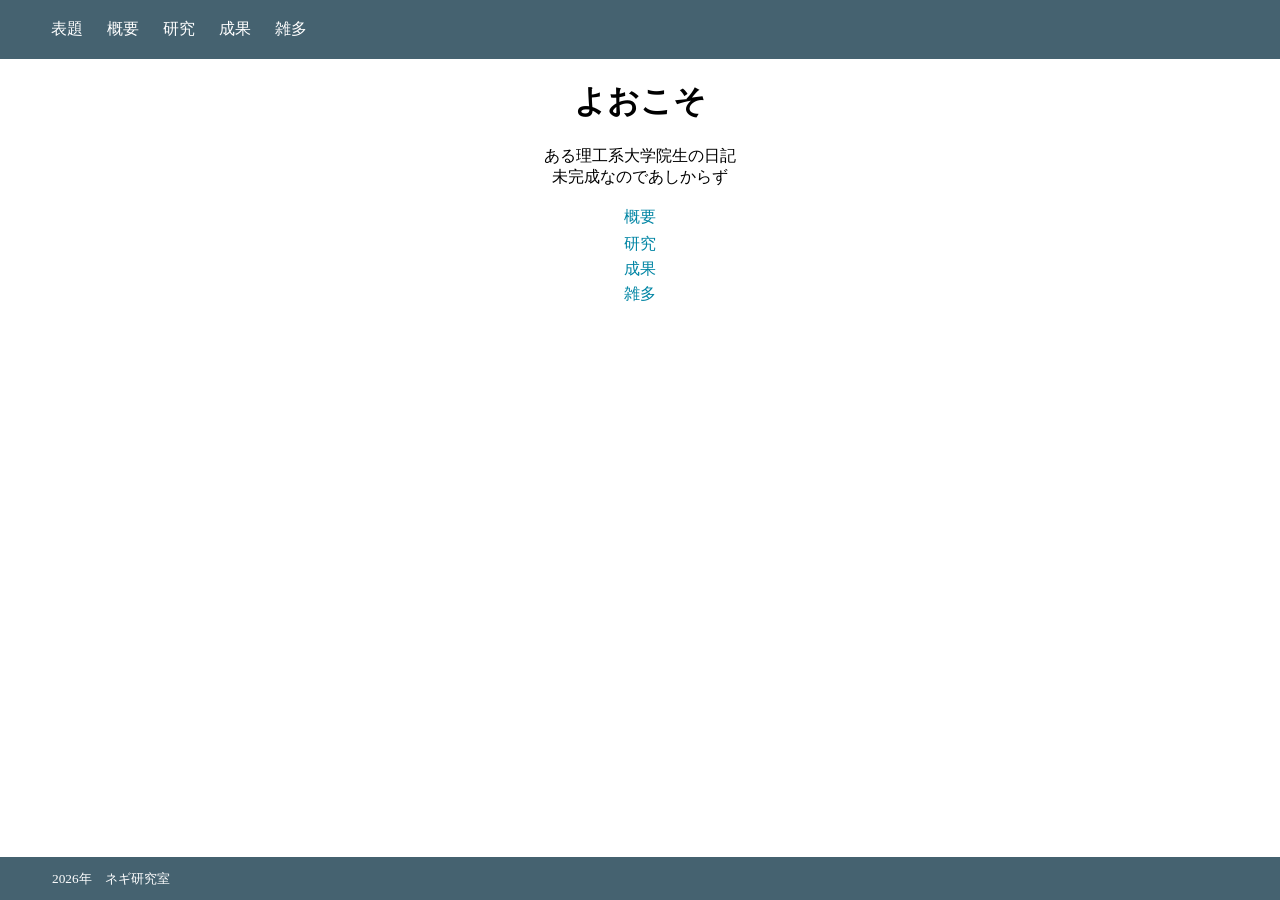
<file: index.html>
<!DOCTYPE html>
<html lang="ja">
 <head>
   <meta charset="UTF-8">
   <title>ネギ研究室</title>
   <meta name="description" content="ある大学院生のホームページ">
   <meta name="keywords" content="海洋,海洋化学,微量金属,物質循環">
   <link rel="stylesheet" href="index.css">
 </head>
 <body>
   <header>
     <ul>
       <li><a href="main.html">表題</a></li>
       <li><a href="about.html">概要</a></li>
       <li><a href="research.html">研究</a></li>
       <li><a href="works.html">成果</a></li>
       <li><a href="others.html">雑多</a></li>
     </ul>
   </header>
   <main>
     <h1>よおこそ</h1>
     <p>ある理工系大学院生の日記<br>未完成なのであしからず</p>
     <table>
       <tr><td><a href="about.html">概要</a></td><tr>
       <tr><td><a href="research.html">研究</a></td></tr>
       <tr><td><a href="works.html">成果</a></td></tr>
       <tr><td><a href="others.html">雑多</a></td></tr>
     </table>        
   </main>
   <footer>
     <p><small>2026年&emsp;ネギ研究室</small></p>
   </footer>
  </body>
</html>
</file>
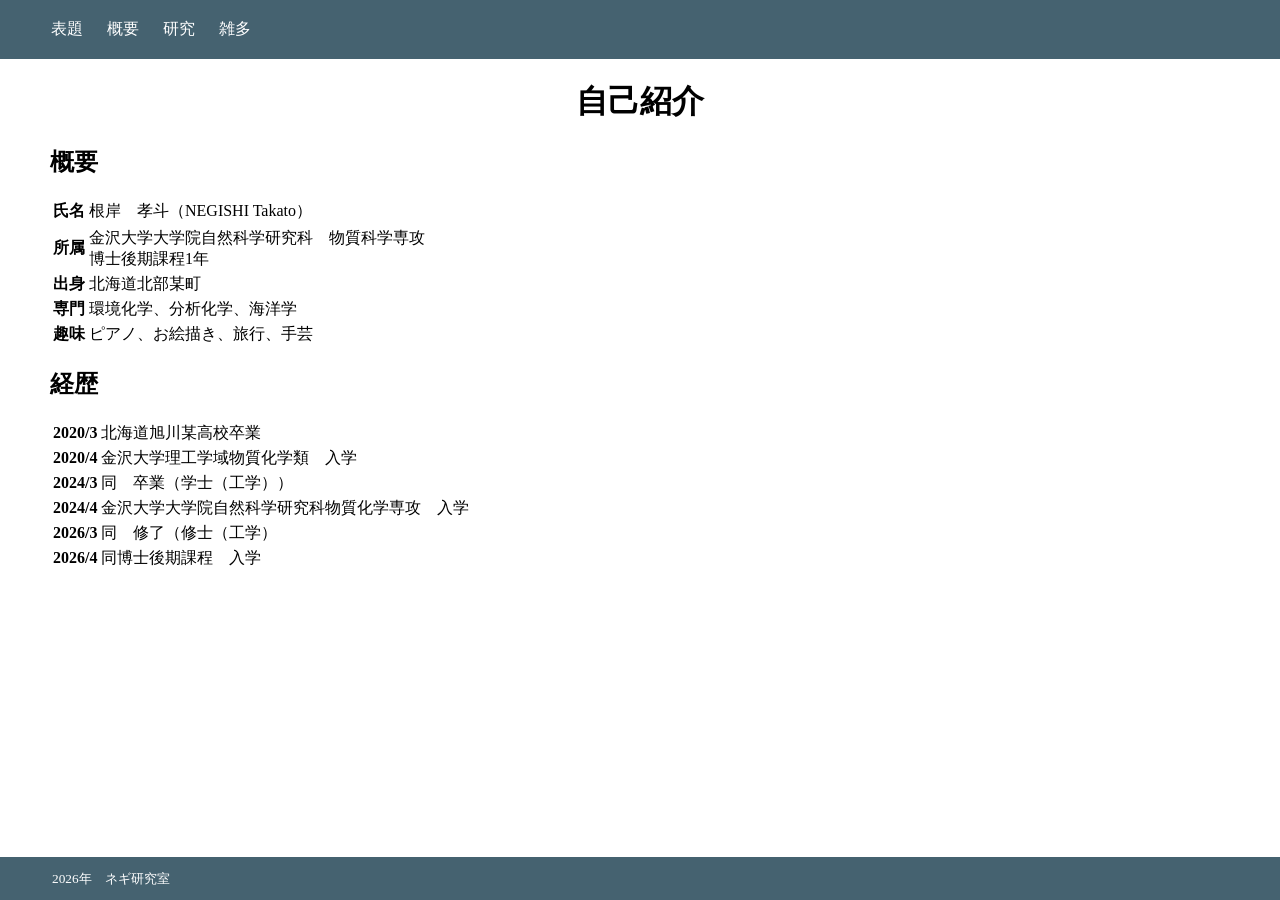
<file: about.html>
<!DOCTYPE html>
<html lang="ja">
 <head>
   <meta charset="UTF-8">
   <meta name="viewport" content="width=device-width, initial-scale=1, minimum-scale=1, maximum-scale=1, user-scalable=no">
   <title>ネギの研究室</title>
   <meta name="description" content="ある大学院生のホームページ">
   <meta name="keywords" content="海洋,海洋化学,微量金属,物質循環">
   <link rel="stylesheet" href="about.css">
 </head>
 <body>
   <header>
     <ul>
       <li><a href="index.html">表題</a></li>
       <li><a href="about.html">概要</a></li>
       <li><a href="research.html">研究</a></li>
       <li><a href="others.html">雑多</a></li>
     </ul>
   </header>
   <main class="intro">
     <h1>自己紹介</h1>
     <div class="profile">
       <h2>概要</h2>
       <table>
         <tr><th>氏名</th><td>根岸&emsp;孝斗（NEGISHI Takato）</td><tr>
         <tr><th>所属</th><td>金沢大学大学院自然科学研究科&emsp;物質科学専攻<br>
         博士後期課程1年</td></tr>
         <tr><th>出身</th><td>北海道北部某町</td></tr>
         <tr><th>専門</th><td>環境化学、分析化学、海洋学</td></tr>
         <tr><th>趣味</th><td>ピアノ、お絵描き、旅行、手芸</td></tr>
       </table>
     </div>
     <div class="cv">
       <h2>経歴</h2>
       <table>
         <tr><th>2020/3</th><td>北海道旭川某高校卒業</td></tr>
         <tr><th>2020/4</th><td>金沢大学理工学域物質化学類&emsp;入学</td></tr>
         <tr><th>2024/3</th><td>同&emsp;卒業（学士（工学））</td></tr>
         <tr><th>2024/4</th><td>金沢大学大学院自然科学研究科物質化学専攻&emsp;入学</td></tr>
         <tr><th>2026/3</th><td>同&emsp;修了（修士（工学）</td></tr>
         <tr><th>2026/4</th><td>同博士後期課程&emsp;入学</td></tr>
       </table>
     </div>
   </main>
   <footer>
     <p><small>2026年&emsp;ネギ研究室</small></p>
   </footer>
  </body>
</html>
</file>
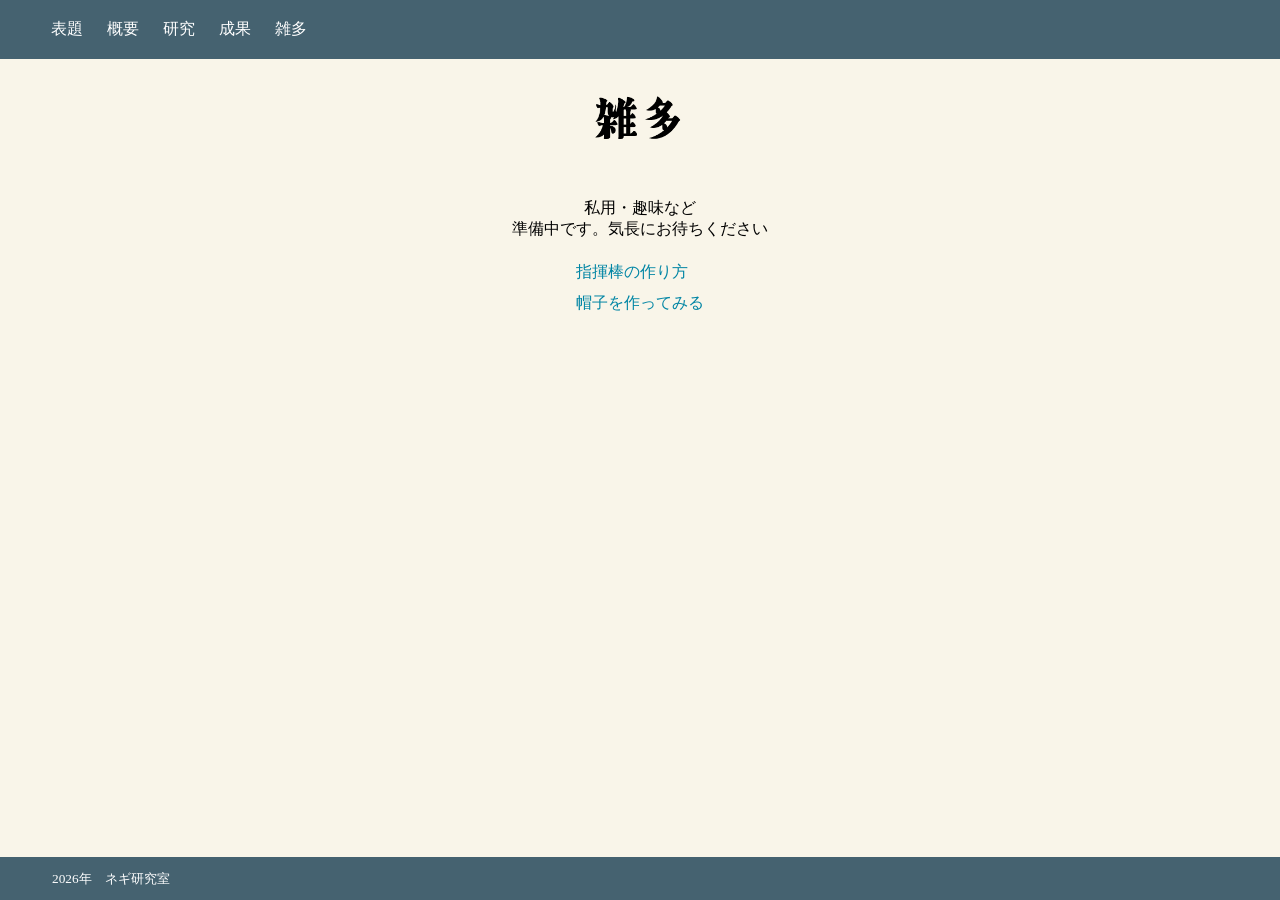
<file: others.html>
<!DOCTYPE html>
<html lang="ja">
 <head>
   <meta charset="UTF-8">
   <title>ネギ研究室</title>
   <meta name="description" content="ある大学院生のホームページ">
   <meta name="keywords" content="海洋,海洋化学,微量金属,物質循環">
   <link rel="stylesheet" href="others.css">
 </head>
 <body>
   <header>
     <ul>
       <li><a href="index.html">表題</a></li>
       <li><a href="about.html">概要</a></li>
       <li><a href="research.html">研究</a></li>
       <li><a href="works.html">成果</a></li>
       <li><a href="others.html">雑多</a></li>
     </ul>
   </header>
   <main>
     <div class="title">
       <img src="title/zatta.png"></img>
     </div>
     <p>私用・趣味など<br>準備中です。気長にお待ちください</p>
       <table>
         <tr><td><a href="">指揮棒の作り方</a></td></tr>
         <tr><td><a href="">帽子を作ってみる</a></td><tr>
       </table>
   </main>
   <footer>
     <p><small>2026年&emsp;ネギ研究室</small></p>
   </footer>
  </body>
</html>
</file>
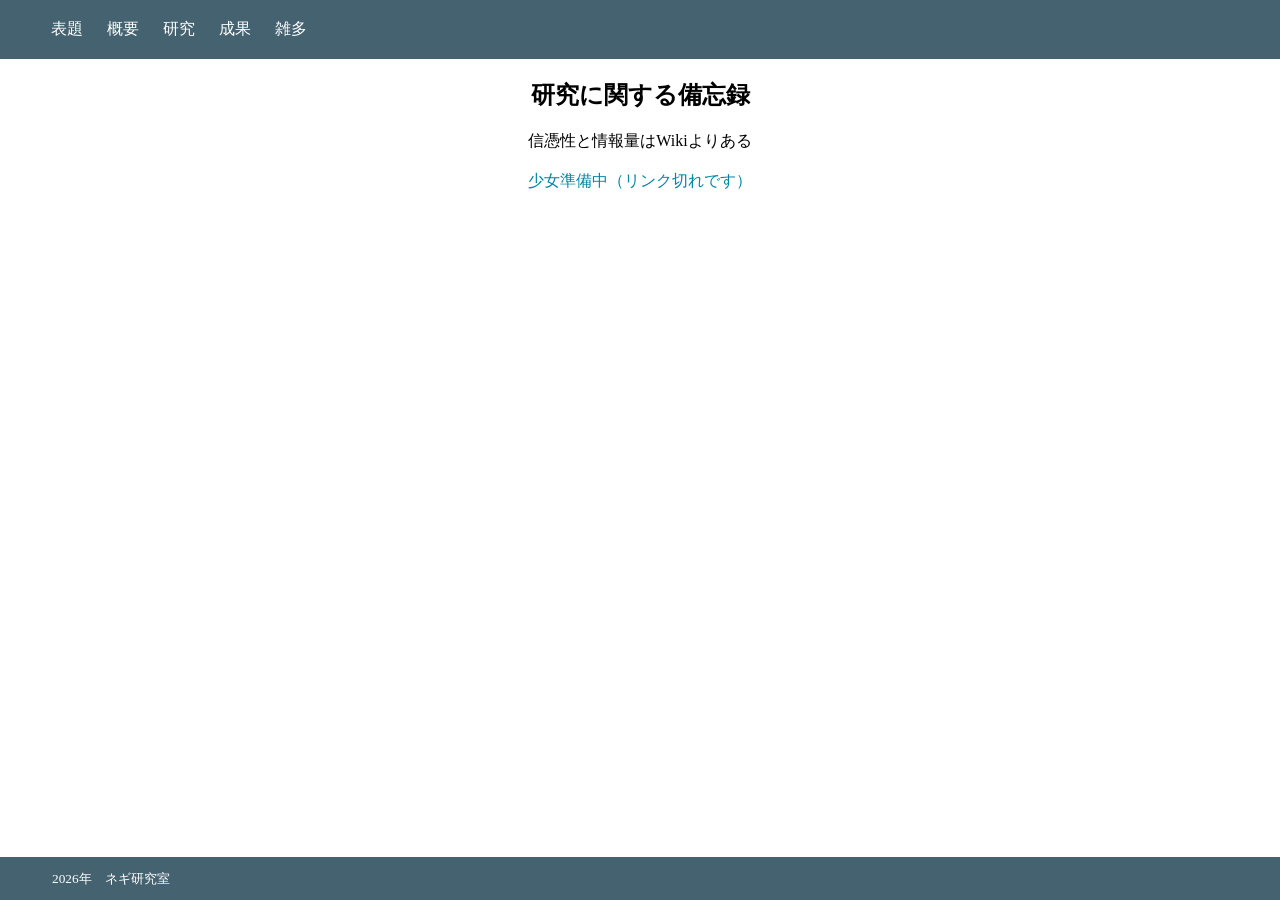
<file: research.html>
<!DOCTYPE html>
<html lang="ja">
 <head>
   <meta charset="UTF-8">
   <title>ネギ研究室</title>
   <meta name="description" content="ある大学院生のホームページ">
   <meta name="keywords" content="海洋,海洋化学,微量金属,物質循環">
   <link rel="stylesheet" href="research.css">
 </head>
 <body>
   <header>
     <ul>
       <li><a href="main.html">表題</a></li>
       <li><a href="about.html">概要</a></li>
       <li><a href="research.html">研究</a></li>
       <li><a href="works.html">成果</a></li>
       <li><a href="others.html">雑多</a></li>
     </ul>
   </header>
   <main>
     <h2>研究に関する備忘録</h2>
     <p>信憑性と情報量はWikiよりある</p>
     <table>
       <tr><td><a href="">少女準備中（リンク切れです）</a></td><tr>
     </table>        
   </main>
   <footer>
     <p><small>2026年&emsp;ネギ研究室</small></p>
   </footer>
  </body>
</html>
</file>
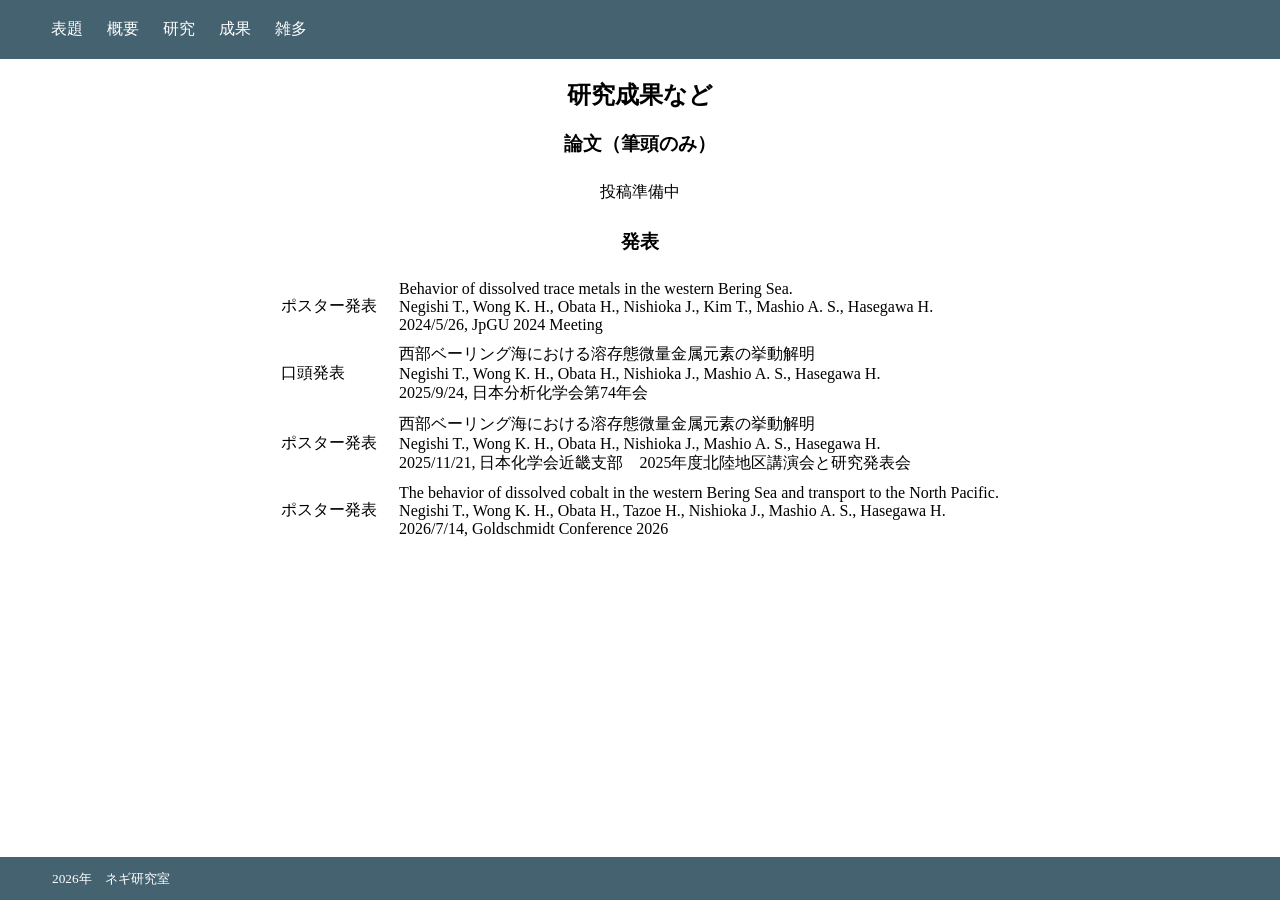
<file: works.html>
<!DOCTYPE html>
<html lang="ja">
 <head>
   <meta charset="UTF-8">
   <title>ネギ研究室</title>
   <meta name="description" content="ある大学院生のホームページ">
   <meta name="keywords" content="海洋,海洋化学,微量金属,物質循環">
   <link rel="stylesheet" href="works.css">
 </head>
 <body>
   <header>
     <ul>
       <li><a href="index.html">表題</a></li>
       <li><a href="about.html">概要</a></li>
       <li><a href="research.html">研究</a></li>
       <li><a href="works.html">成果</a></li>
       <li><a href="others.html">雑多</a></li>
     </ul>
   </header>
   <main>
     <h2>研究成果など</h2>
     <div class="paper">
       <h3>論文（筆頭のみ）</h3>
       <table>
         <tr><td>投稿準備中</td><tr>
       </table>
     </div>
     <div class="presentation">
       <h3>発表</h3>
       <table>
         <tr><td>ポスター発表</td><td>Behavior of dissolved trace metals in the western Bering Sea.<br>Negishi T., Wong K. H., Obata H., Nishioka J., Kim T., 
          Mashio A. S., Hasegawa H.<br>2024/5/26, JpGU 2024 Meeting</td></tr>
         <tr><td>口頭発表</td><td>西部ベーリング海における溶存態微量金属元素の挙動解明<br>Negishi T., Wong K. H., Obata H., Nishioka J.,
          Mashio A. S., Hasegawa H.<br>2025/9/24, 日本分析化学会第74年会</td></tr>
         <tr><td>ポスター発表</td><td>西部ベーリング海における溶存態微量金属元素の挙動解明<br>Negishi T., Wong K. H., Obata H., Nishioka J.,
          Mashio A. S., Hasegawa H.<br>2025/11/21, 日本化学会近畿支部&emsp;2025年度北陸地区講演会と研究発表会</td></tr>
         <tr><td>ポスター発表</td><td>The behavior of dissolved cobalt in the western Bering Sea and transport to the North Pacific.<br>Negishi T., 
          Wong K. H., Obata H., Tazoe H., Nishioka J., Mashio A. S., Hasegawa H.<br>2026/7/14, Goldschmidt Conference 2026</td></tr>
       </table>
     </div>
   </main>
   <footer>
     <p><small>2026年&emsp;ネギ研究室</small></p>
   </footer>
  </body>
</html>
</file>
<file: index.css>
@charset"UTF-8";

body{
  font-family: 'Noto Sans JP';
  margin: 0px;
}

.mainpage{
  display: grid;
  grid-template-rows: auto 1fr auto;
  grid-template-columns: 100%;
  min-height: 95vh;
}

header{
  background-color: #456270;
  color: #ffffff;
  padding:1px;
  position: sticky;
  top: 0;
  width: 100%;
  ul{
    list-style-type: none;
    li{
      display: inline-block;
      margin: 2px 10px 2px 10px;
    }
    a{
      color: #ffffff;
      text-decoration: none;
    }
  }
}

body{
  font-family: 'Noto Sans JP';
  margin: 0px;
  display: grid;
  grid-template-rows: auto 1fr auto;
  min-height: 100vh;
}


main{
  margin-left: 50px;
  margin-right: 50px;
  text-align: center;
  table{
    display: flex;
    justify-content: center;
    a{
      color: #0185a4;
      text-decoration: none;
    }
  }
}

footer{
  background-color: #456270;
  padding: 2px;
  p{
    color: #ffffff;
    margin: 10px 50px 10px 50px;
  }
}
</file>
<file: about.css>
body{
  font-family: 'Mochiy Pop P One';
  margin: 0px;
  display: grid;
  grid-template-rows: auto 1fr auto;
  min-height: 100vh;
}

header{
  background-color: #456270;
  color: #ffffff;
  padding:1px;
  ul{
    list-style-type: none;
    li{
      display: inline-block;
      margin: 2px 10px 2px 10px;
    }
    a{
      color: #ffffff;
      text-decoration: none;
    }
  }
}

main{
  margin-left: 50px;
  margin-right: 50px;
  h1{
    text-align: center;
  }
  p{
    display: inline-block;
    ul{
       list-style-type: none;
       a{
         text-decoration: none;
         color: #000000;
       }
     }
  }
  .img1{
    display: inline-block;
  }
}

.profile{
  ul{
    list-style-type: none;
    li{
      margin-bottom: 10px;
    }

  }
}

footer{
  background-color: #456270;
  padding: 2px;
  p{
    color: #ffffff;
    margin: 10px 50px 10px 50px;
  }
}
</file>
<file: others.css>
@charset"UTF-8";

body{
  font-family: 'Noto Sans JP';
  margin: 0px;
  background-color: #F9F5E9;
}

.mainpage{
  display: grid;
  grid-template-rows: auto 1fr auto;
  grid-template-columns: 100%;
  min-height: 95vh;
}

header{
  background-color: #456270;
  color: #ffffff;
  padding:1px;
  position: sticky;
  top: 0;
  width: 100%;
  ul{
    list-style-type: none;
    li{
      display: inline-block;
      margin: 2px 10px 2px 10px;
    }
    a{
      color: #ffffff;
      text-decoration: none;
    }
  }
}

body{
  font-family: 'Noto Sans JP';
  margin: 0px;
  display: grid;
  grid-template-rows: auto 1fr auto;
  min-height: 100vh;
}


main{
  margin-left: 50px;
  margin-right: 50px;
  text-align: center;
  table{
    display: flex;
    justify-content: center;
    a{
      color: #0185a4;
      text-decoration: none;
    }
  }
}

.title{
  margin-top: 20px;
  margin-bottom: 10px;
}

.title > img{
  width: 150px;
}

td, th{
  padding: 4px 10px;
  text-align: left;
}

footer{
  background-color: #456270;
  padding: 2px;
  p{
    color: #ffffff;
    margin: 10px 50px 10px 50px;
  }
}
</file>
<file: research.css>
@charset"UTF-8";

body{
  font-family: 'Noto Sans JP';
  margin: 0px;
}

.mainpage{
  display: grid;
  grid-template-rows: auto 1fr auto;
  grid-template-columns: 100%;
  min-height: 95vh;
}

header{
  background-color: #456270;
  color: #ffffff;
  padding:1px;
  position: sticky;
  top: 0;
  width: 100%;
  ul{
    list-style-type: none;
    li{
      display: inline-block;
      margin: 2px 10px 2px 10px;
    }
    a{
      color: #ffffff;
      text-decoration: none;
    }
  }
}

body{
  font-family: 'Noto Sans JP';
  margin: 0px;
  display: grid;
  grid-template-rows: auto 1fr auto;
  min-height: 100vh;
}


main{
  margin-left: 50px;
  margin-right: 50px;
  text-align: center;
  table{
    display: flex;
    justify-content: center;
    a{
      color: #0185a4;
      text-decoration: none;
    }
  }
}

footer{
  background-color: #456270;
  padding: 2px;
  p{
    color: #ffffff;
    margin: 10px 50px 10px 50px;
  }
}
</file>
<file: works.css>
@charset"UTF-8";

body{
  font-family: 'Noto Sans JP';
  margin: 0px;
}

.mainpage{
  display: grid;
  grid-template-rows: auto 1fr auto;
  grid-template-columns: 100%;
  min-height: 95vh;
}

header{
  background-color: #456270;
  color: #ffffff;
  padding:1px;
  position: sticky;
  top: 0;
  width: 100%;
  ul{
    list-style-type: none;
    li{
      display: inline-block;
      margin: 2px 10px 2px 10px;
    }
    a{
      color: #ffffff;
      text-decoration: none;
    }
  }
}

body{
  font-family: 'Noto Sans JP';
  margin: 0px;
  display: grid;
  grid-template-rows: auto 1fr auto;
  min-height: 100vh;
}


main{
  margin-left: 50px;
  margin-right: 50px;
  text-align: center;
  table{
    display: flex;
    justify-content: center;
    a{
      color: #0185a4;
      text-decoration: none;
    }
  }
}
td, th{
  padding: 4px 10px;
  text-align: left;
}

footer{
  background-color: #456270;
  padding: 2px;
  p{
    color: #ffffff;
    margin: 10px 50px 10px 50px;
  }
}
</file>
